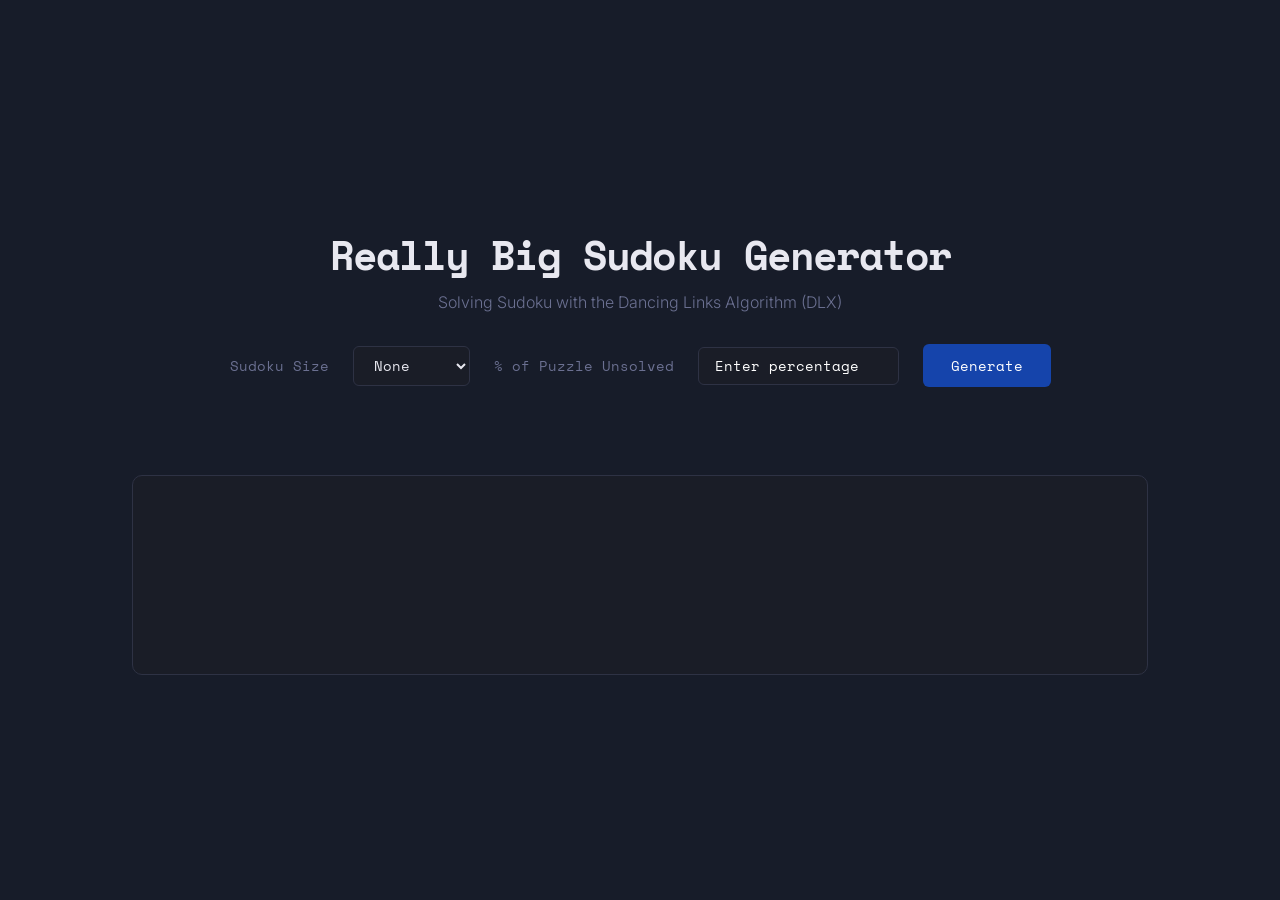
<file: docs/index.html>
<!DOCTYPE html>
<html lang="en">
<head>
    <meta charset="UTF-8">
    <meta name="viewport" content="width=device-width, initial-scale=1.0">
    <title>Big Sudoku Solver</title>
    <!-- Google fonts: https://developers.google.com/fonts/docs/getting_started -->
    <link rel="preconnect" href="https://fonts.googleapis.com">
    <link href="https://fonts.googleapis.com/css2?family=Space+Mono:wght@400;700&family=Inter:wght@300;400;600&display=swap" rel="stylesheet">
    <link rel="stylesheet" href="style.css">


<!-- https://www.w3schools.com/html/html_classes.asp -->
<!-- https://www.w3schools.com/tags/tag_button.asp -->
<!-- https://www.w3schools.com/tags/default.asp -->
</head>
<body>

    <div class="container">

        <!-- Header -->
    <header>
        <h1 class="title">Really Big Sudoku Generator</h1>
        <p class="subtitle">Solving Sudoku with the Dancing Links Algorithm (DLX)</p>
    </header>

    <!-- Size Selector -->
    <section class ="controls">
        <label class = "select-label" for = "sizeSelect">Sudoku Size</label>
        <select id = "sizeSelect">
            <option value="0" selected>None</option>
            <option value="4">4 x 4</option>
            <option value="9">9 x 9</option>
            <option value="16">16 x 16</option>
            <option value="25">25 x 25</option>
            <option value="36">36 x 36</option>
            <!-- <option value="49">49 x 49</option>
            <option value="64">64 x 64</option>
            <option value="81">81 x 81</option>
            <option value="100">100 x 100</option>
            <option value="121">121 x 121</option>
            <option value="144">144 x 144</option>
            <option value="169">169 x 169</option> -->
        </select>
        <label class="select-label" for="userPercentage">% of Puzzle Unsolved</label>
        <input type= "text" id= "userPercentage" placeholder="Enter percentage">
        <button class = "btn btn-primary" id="generateBtn"> Generate</button>  
    </section>

    <!-- Control Buttons -->
    <section class="hidden controls" id="runControls">
        <button class="btn btn-primary" id="runDlxBtn">Run DLX</button>
        <button class="btn btn-primary" id="runBruteBtn">Run Brute Force</button>
        <button class="btn btn-secondary" id="resetBtn">Reset</button>
    </section>

    <!-- Count Label -->
    <label id="countLbl"></label>
    
    <!-- Output Display -->

    <section class="output-box" id ="output">
    </section>

    </div>

    <script type="module" src="script.js"></script>
</body>
</html>
</file>
<file: docs/style.css>
/* https://www.w3schools.com/cssref/sel_root.php  */
:root {
    --bg: #171c29;
    --surface: #1a1d27;
    --border: #2e3244;
    --accent: #1544ab;
    --accent-hover: #0c1d46;
    --text: #e8e8f0;
    --text-muted: #6b7091;
    --font-display: 'Space Mono', monospace;
    --font-body: 'Inter', sans-serif;
}

/* https://www.w3schools.com/css/ */

/*  Reset   */
* {
    margin: 0;
    padding: 0;
    box-sizing: border-box;
}

/*  Base    */
body {
    background-color: var(--bg);
    color: var(--text);
    font-family: var(--font-body);
    min-height: 100vh;
    display: flex;
    align-items: center;
    justify-content: center;
}

/*  Layout    */
.container {
    width: 100%;
    max-width: 1080px;
    padding: 2rem;
    display: flex;
    flex-direction: column;
    align-items: center;
    gap: 2rem;
}

/*  Header    */
header {
    text-align: center;
}

.title {
    font-family: var(--font-display);
    font-size: 2.5rem;
    color: var(--text);
    letter-spacing: -1px;
}

.subtitle {
    margin-top: 0.5rem;
    color: var(--text-muted);
    font-weight: 300;
    font-size: 1rem;
}

/* Size Selector */
.select-label {
    color: var(--text-muted);
    font-family: var(--font-display);
    font-size: 0.85rem;
}

select {
    background-color: var(--surface);
    color: var(--text);
    font-family: var(--font-display);
    font-size: 0.85rem;
    border: 1px solid var(--border);
    border-radius: 6px;
    padding: 0.5rem 1rem;
    cursor: pointer;
    outline: none;
    
}

select:hover {
    border-color: var(--text-muted);
}

select:focus {
    border-color: var(--accent);
}

/*  Buttons   */
.controls {
    display: flex;
    gap: 1.5rem;
    align-items: center;
}

.btn {
    padding: 0.7rem 1.75rem;
    border: none;
    border-radius: 6px;
    font-family: var(--font-display);
    font-size: 0.9rem;
    cursor: pointer;
}

.btn:active {
    transform: scale(0.9);
}

.btn-primary {
    background-color: var(--accent);
    color: white;
}

.btn-primary:hover {
    background-color: var(--accent-hover);
}

.btn-secondary {
    background-color: transparent;
    color: var(--text-muted);
    border: 1px solid var(--border);
}

.btn-secondary:hover {
    color: var(--text);
    border-color: var(--text-muted);
}
/* Percentage Input textbox */

input[type="text"] {
    background-color: var(--surface);
    color: var(--text);
    font-family: var(--font-display);
    font-size: 0.85rem;
    border: 1px solid var(--border);
    border-radius: 6px;
    padding: 0.5rem 1rem;
    outline: none;
}

input[type="text"]::placeholder{
    color: white;
}

/* Output box */
.output-box{
    width: 100%;
    min-height: 200px;
    overflow: visible;    
    background-color: var(--surface);
    border: 1px solid var(--border);
    border-radius: 10px;
    padding: 1.5rem;
    font-family: var(--font-display);
    font-size: 0.85rem;
    line-height: 1.7;
    transition: max-height 0.5s ease;
}

.output-box.expanded {
    max-height: 2000px;
    overflow: auto;
}


/*  Count Label  */
#countLbl{
    height: 1.5rem;
    color: var(--text);
    font-family: var(--font-display);
    font-size: 1rem;
}

/* Label in Output box */
.placeholder {
    color: var(--text-muted);
    text-align: center;
    margin-top: 4rem;
}

.grid-cell {
    aspect-ratio: 1;
    display: flex;
    align-items: center;
    justify-content: center;
    border: 1px solid var(--text-muted); 
    color: var(--text);
}
.grid-cell.thick-right {
    border-right: 5px solid var(--text);
}

.grid-cell.thick-bottom {
    border-bottom: 5px solid var(--text);
}

.hidden{
    display: none;
}
</file>
